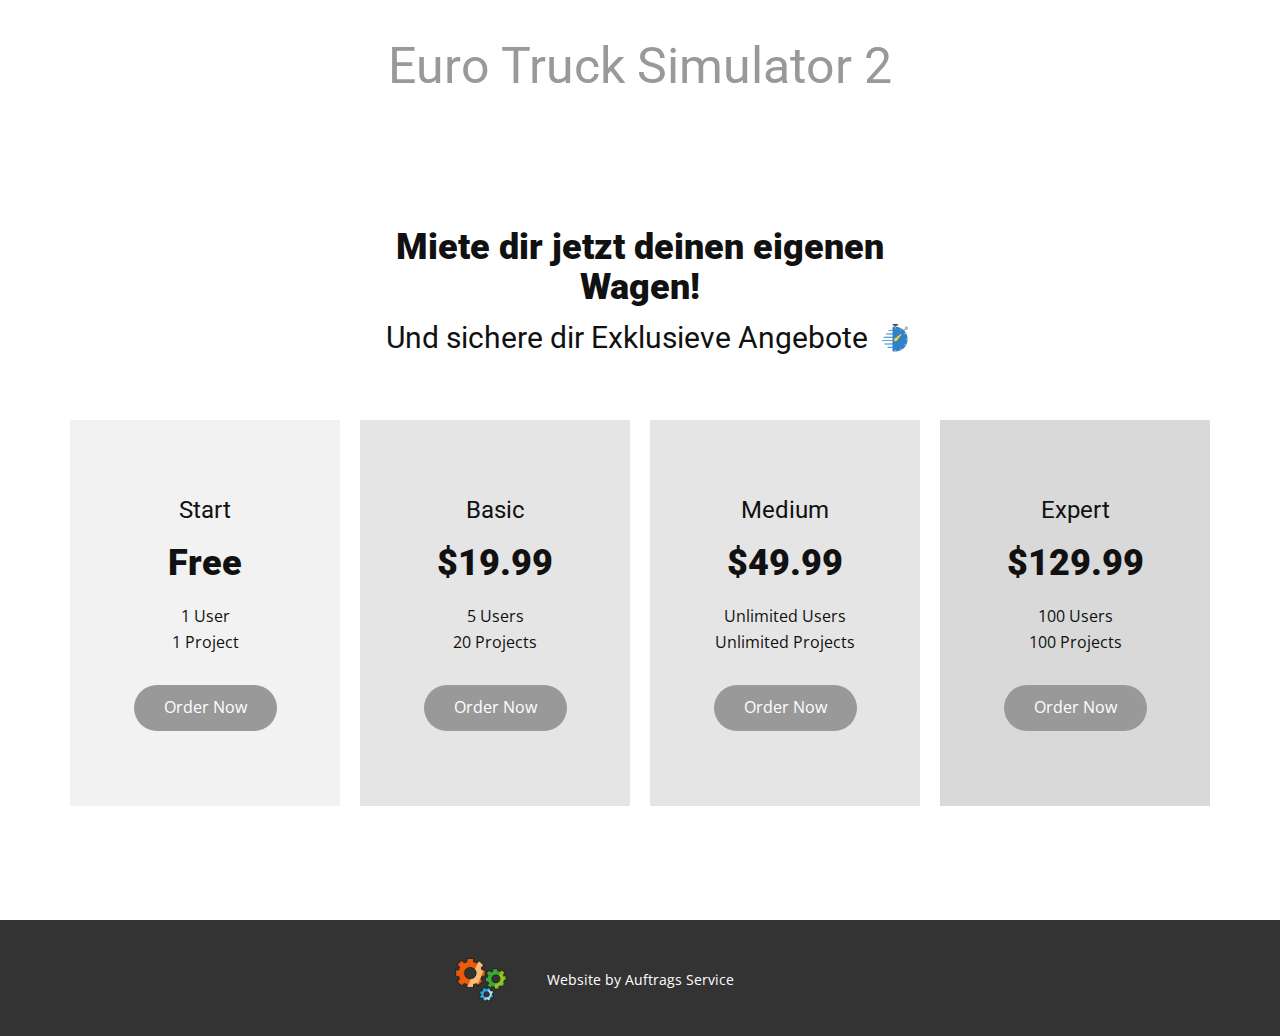
<file: index.html>
<!DOCTYPE html>
<html style="font-size: 16px;">
  <head>
    <meta name="viewport" content="width=device-width, initial-scale=1.0">
    <meta charset="utf-8">
    <meta name="keywords" content="Miete dir jetzt deinen eigenen Wagen!, Free, $19.99, $49.99, ​$129.99">
    <meta name="description" content="">
    <meta name="page_type" content="np-template-header-footer-from-plugin">
    <title>Startseite</title>
    <link rel="stylesheet" href="nicepage.css" media="screen">
<link rel="stylesheet" href="Startseite.css" media="screen">
    <script class="u-script" type="text/javascript" src="jquery.js" defer=""></script>
    <script class="u-script" type="text/javascript" src="nicepage.js" defer=""></script>
    <meta name="generator" content="Nicepage 4.10.5, nicepage.com">
    <link id="u-theme-google-font" rel="stylesheet" href="https://fonts.googleapis.com/css?family=Roboto:100,100i,300,300i,400,400i,500,500i,700,700i,900,900i|Open+Sans:300,300i,400,400i,500,500i,600,600i,700,700i,800,800i">
    
    
    <script type="application/ld+json">{
		"@context": "http://schema.org",
		"@type": "Organization",
		"name": "Euro Truck Simulator 2"
}</script>
    <meta name="theme-color" content="#478ac9">
    <meta property="og:title" content="Startseite">
    <meta property="og:type" content="website">
  </head>
  <body data-home-page="Startseite.html" data-home-page-title="Startseite" class="u-body u-xl-mode"><header class="u-clearfix u-header u-header" id="sec-05e7"><div class="u-clearfix u-sheet u-sheet-1">
        <h3 class="u-headline u-text u-text-default u-text-grey-40 u-text-1">
          <a href="/"> Euro Truck Simulator 2</a>
        </h3>
      </div></header>
    <section class="u-align-center u-clearfix u-section-1" id="sec-4af7">
      <div class="u-clearfix u-sheet u-sheet-1">
        <h2 class="u-text u-text-1">Miete dir jetzt deinen eigenen Wagen!<br>
        </h2>
        <h3 class="u-text u-text-2">Und sichere dir Exklusieve Angebote&nbsp;</h3><span class="u-icon u-icon-1"><svg class="u-svg-link" preserveAspectRatio="xMidYMin slice" viewBox="0 0 59 59" style=""><use xmlns:xlink="http://www.w3.org/1999/xlink" xlink:href="#svg-2f73"></use></svg><svg xmlns="http://www.w3.org/2000/svg" xmlns:xlink="http://www.w3.org/1999/xlink" version="1.1" xml:space="preserve" class="u-svg-content" viewBox="0 0 59 59" x="0px" y="0px" id="svg-2f73" style="enable-background:new 0 0 59 59;"><line style="fill:none;stroke:#424A60;stroke-width:2;stroke-linecap:round;stroke-miterlimit:10;" x1="48.515" y1="13.615" x2="52.05" y2="10.08"></line><rect x="50.464" y="5.665" transform="matrix(0.7071 -0.7071 0.7071 0.7071 9.5322 40.3433)" style="fill:#AFB6BB;" width="6.001" height="6"></rect><path style="fill:#3083C9;" d="M30.13,6c-2.008,0-3.96,0.235-5.837,0.666V13h-8c-0.553,0-1,0.447-1,1s0.447,1,1,1h8v5h-13
	c-0.553,0-1,0.447-1,1s0.447,1,1,1h13v5h-18c-0.553,0-1,0.447-1,1s0.447,1,1,1h18v5h-22c-0.553,0-1,0.447-1,1s0.447,1,1,1h22v5h-16
	c-0.553,0-1,0.447-1,1s0.447,1,1,1h16v5h-10c-0.553,0-1,0.447-1,1s0.447,1,1,1h10v7.334C26.17,57.765,28.122,58,30.13,58
	c14.359,0,26-11.641,26-26S44.489,6,30.13,6z"></path><path style="fill:#2B77AA;" d="M44,23.172c-0.348-0.346-0.896-0.39-1.293-0.104L29.76,32.433c-0.844,0.614-1.375,1.563-1.456,2.604
	s0.296,2.06,1.033,2.797c0.673,0.673,1.567,1.044,2.518,1.044c1.138,0,2.216-0.549,2.886-1.47l9.363-12.944
	C44.391,24.067,44.348,23.519,44,23.172z"></path><path style="fill:#EFCE4A;" d="M43,21.293c-0.348-0.346-0.896-0.39-1.293-0.104L28.76,30.554c-0.844,0.614-1.375,1.563-1.456,2.604
	s0.296,2.06,1.033,2.797C29.01,36.629,29.904,37,30.854,37c1.138,0,2.216-0.549,2.886-1.47l9.363-12.944
	C43.391,22.188,43.348,21.64,43,21.293z"></path><path style="fill:#424A60;" d="M28.293,6.084C28.954,6.034,29.619,6,30.293,6s1.339,0.034,2,0.084V3h2.5c0.828,0,1.5-0.672,1.5-1.5
	v0c0-0.828-0.672-1.5-1.5-1.5h-9c-0.828,0-1.5,0.672-1.5,1.5v0c0,0.828,0.672,1.5,1.5,1.5h2.5V6.084z"></path><g><path style="fill:#A1C8EC;" d="M30.293,5c-0.553,0-1,0.447-1,1v3c0,0.553,0.447,1,1,1s1-0.447,1-1V6
		C31.293,5.447,30.846,5,30.293,5z"></path><path style="fill:#A1C8EC;" d="M30.293,54c-0.553,0-1,0.447-1,1v3c0,0.553,0.447,1,1,1s1-0.447,1-1v-3
		C31.293,54.447,30.846,54,30.293,54z"></path><path style="fill:#A1C8EC;" d="M56.13,31h-3c-0.553,0-1,0.447-1,1s0.447,1,1,1h3c0.553,0,1-0.447,1-1S56.683,31,56.13,31z"></path><path style="fill:#A1C8EC;" d="M43.63,8.617c-0.479-0.277-1.09-0.112-1.366,0.366l-1.5,2.599c-0.276,0.479-0.112,1.09,0.366,1.366
		c0.157,0.091,0.329,0.134,0.499,0.134c0.346,0,0.682-0.18,0.867-0.5l1.5-2.599C44.272,9.505,44.108,8.893,43.63,8.617z"></path><path style="fill:#A1C8EC;" d="M53.146,44.134l-2.598-1.5c-0.478-0.277-1.09-0.114-1.366,0.366
		c-0.276,0.479-0.112,1.09,0.366,1.366l2.598,1.5C52.304,45.957,52.475,46,52.645,46c0.346,0,0.682-0.179,0.867-0.5
		C53.789,45.021,53.625,44.41,53.146,44.134z"></path><path style="fill:#A1C8EC;" d="M42.496,51.419c-0.277-0.48-0.89-0.644-1.366-0.366c-0.479,0.276-0.643,0.888-0.366,1.366l1.5,2.598
		c0.186,0.321,0.521,0.5,0.867,0.5c0.17,0,0.342-0.043,0.499-0.134c0.479-0.276,0.643-0.888,0.366-1.366L42.496,51.419z"></path><path style="fill:#A1C8EC;" d="M50.05,21.5c0.17,0,0.342-0.043,0.499-0.134l2.598-1.5c0.479-0.276,0.643-0.888,0.366-1.366
		c-0.276-0.479-0.89-0.644-1.366-0.366l-2.598,1.5C49.07,19.91,48.906,20.521,49.183,21C49.368,21.321,49.704,21.5,50.05,21.5z"></path>
</g></svg></span>
        <div class="u-clearfix u-expanded-width u-gutter-20 u-layout-wrap u-layout-wrap-1">
          <div class="u-gutter-0 u-layout">
            <div class="u-layout-row">
              <div class="u-align-center u-border-no-bottom u-border-no-left u-border-no-right u-border-no-top u-container-style u-grey-5 u-layout-cell u-left-cell u-size-15 u-size-30-md u-layout-cell-1">
                <div class="u-container-layout u-valign-middle u-container-layout-1">
                  <h4 class="u-text u-text-3">Start</h4>
                  <h2 class="u-text u-text-4">Free</h2>
                  <p class="u-text u-text-5">1 User <br>1 Project 
                  </p>
                  <a href="" class="u-btn u-btn-round u-button-style u-grey-40 u-radius-50 u-btn-1">Order Now</a>
                </div>
              </div>
              <div class="u-border-no-bottom u-border-no-left u-border-no-right u-border-no-top u-container-style u-grey-10 u-layout-cell u-size-15 u-size-30-md u-layout-cell-2">
                <div class="u-container-layout u-valign-middle u-container-layout-2">
                  <h4 class="u-align-center u-text u-text-6">Basic</h4>
                  <h2 class="u-align-center u-text u-text-7">$19.99</h2>
                  <p class="u-align-center u-text u-text-8">5 Users <br>20&nbsp;Projects 
                  </p>
                  <a href="" class="u-btn u-btn-round u-button-style u-grey-40 u-radius-50 u-btn-2">Order Now</a>
                </div>
              </div>
              <div class="u-align-center u-container-style u-grey-10 u-layout-cell u-size-15 u-size-30-md u-layout-cell-3">
                <div class="u-container-layout u-valign-middle u-container-layout-3">
                  <h4 class="u-text u-text-9">Medium</h4>
                  <h2 class="u-text u-text-10">$49.99</h2>
                  <p class="u-text u-text-11">Unlimited Users <br>Unlimited&nbsp;Projects 
                  </p>
                  <a href="" class="u-btn u-btn-round u-button-style u-grey-40 u-radius-50 u-btn-3">Order Now</a>
                </div>
              </div>
              <div class="u-align-center u-border-no-bottom u-border-no-left u-border-no-right u-border-no-top u-container-style u-grey-15 u-layout-cell u-right-cell u-size-15 u-size-30-md u-layout-cell-4">
                <div class="u-container-layout u-valign-middle u-container-layout-4">
                  <h4 class="u-text u-text-12">Expert</h4>
                  <h2 class="u-text u-text-13"> $129.99</h2>
                  <p class="u-text u-text-14">100 Users <br>100&nbsp;Projects 
                  </p>
                  <a href="" class="u-btn u-btn-round u-button-style u-grey-40 u-radius-50 u-btn-4" data-animation-name="" data-animation-duration="0" data-animation-delay="0" data-animation-direction="">Order Now</a>
                </div>
              </div>
            </div>
          </div>
        </div>
      </div>
    </section>
    
    
    <footer class="u-align-center u-clearfix u-footer u-grey-80 u-footer" id="sec-63d7"><div class="u-clearfix u-sheet u-sheet-1">
        <p class="u-small-text u-text u-text-variant u-text-1">Website by Auftrags Service</p>
        <img class="u-image u-image-default u-preserve-proportions u-image-1" src="images/AuftragsService_Logo_Transparent_4k.png" alt="" data-image-width="3840" data-image-height="3840">
      </div></footer>
    
  </body>
</html>
</file>
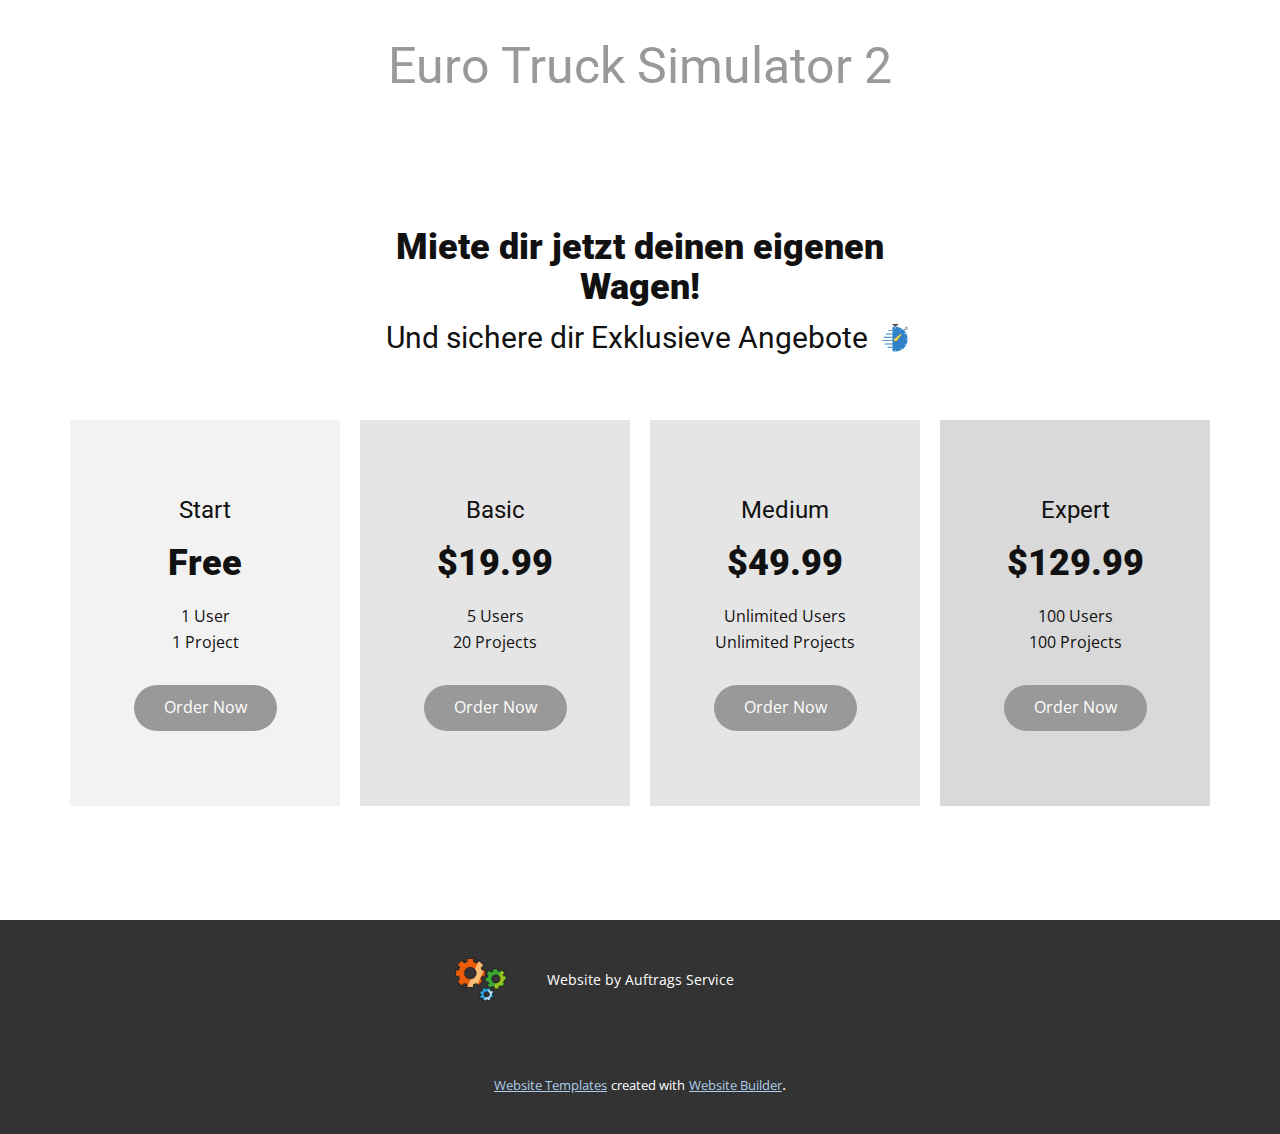
<file: Startseite.html>
<!DOCTYPE html>
<html style="font-size: 16px;">
  <head>
    <meta name="viewport" content="width=device-width, initial-scale=1.0">
    <meta charset="utf-8">
    <meta name="keywords" content="Miete dir jetzt deinen eigenen Wagen!, Free, $19.99, $49.99, ​$129.99">
    <meta name="description" content="">
    <meta name="page_type" content="np-template-header-footer-from-plugin">
    <title>Startseite</title>
    <link rel="stylesheet" href="nicepage.css" media="screen">
<link rel="stylesheet" href="Startseite.css" media="screen">
    <script class="u-script" type="text/javascript" src="jquery.js" defer=""></script>
    <script class="u-script" type="text/javascript" src="nicepage.js" defer=""></script>
    <meta name="generator" content="Nicepage 4.10.5, nicepage.com">
    <link id="u-theme-google-font" rel="stylesheet" href="https://fonts.googleapis.com/css?family=Roboto:100,100i,300,300i,400,400i,500,500i,700,700i,900,900i|Open+Sans:300,300i,400,400i,500,500i,600,600i,700,700i,800,800i">
    
    
    <script type="application/ld+json">{
		"@context": "http://schema.org",
		"@type": "Organization",
		"name": "Euro Truck Simulator 2"
}</script>
    <meta name="theme-color" content="#478ac9">
    <meta property="og:title" content="Startseite">
    <meta property="og:type" content="website">
  </head>
  <body class="u-body u-xl-mode"><header class="u-clearfix u-header u-header" id="sec-05e7"><div class="u-clearfix u-sheet u-sheet-1">
        <h3 class="u-headline u-text u-text-default u-text-grey-40 u-text-1">
          <a href="/"> Euro Truck Simulator 2</a>
        </h3>
      </div></header>
    <section class="u-align-center u-clearfix u-section-1" id="sec-4af7">
      <div class="u-clearfix u-sheet u-sheet-1">
        <h2 class="u-text u-text-1">Miete dir jetzt deinen eigenen Wagen!<br>
        </h2>
        <h3 class="u-text u-text-2">Und sichere dir Exklusieve Angebote&nbsp;</h3><span class="u-icon u-icon-1"><svg class="u-svg-link" preserveAspectRatio="xMidYMin slice" viewBox="0 0 59 59" style=""><use xmlns:xlink="http://www.w3.org/1999/xlink" xlink:href="#svg-2f73"></use></svg><svg xmlns="http://www.w3.org/2000/svg" xmlns:xlink="http://www.w3.org/1999/xlink" version="1.1" xml:space="preserve" class="u-svg-content" viewBox="0 0 59 59" x="0px" y="0px" id="svg-2f73" style="enable-background:new 0 0 59 59;"><line style="fill:none;stroke:#424A60;stroke-width:2;stroke-linecap:round;stroke-miterlimit:10;" x1="48.515" y1="13.615" x2="52.05" y2="10.08"></line><rect x="50.464" y="5.665" transform="matrix(0.7071 -0.7071 0.7071 0.7071 9.5322 40.3433)" style="fill:#AFB6BB;" width="6.001" height="6"></rect><path style="fill:#3083C9;" d="M30.13,6c-2.008,0-3.96,0.235-5.837,0.666V13h-8c-0.553,0-1,0.447-1,1s0.447,1,1,1h8v5h-13
	c-0.553,0-1,0.447-1,1s0.447,1,1,1h13v5h-18c-0.553,0-1,0.447-1,1s0.447,1,1,1h18v5h-22c-0.553,0-1,0.447-1,1s0.447,1,1,1h22v5h-16
	c-0.553,0-1,0.447-1,1s0.447,1,1,1h16v5h-10c-0.553,0-1,0.447-1,1s0.447,1,1,1h10v7.334C26.17,57.765,28.122,58,30.13,58
	c14.359,0,26-11.641,26-26S44.489,6,30.13,6z"></path><path style="fill:#2B77AA;" d="M44,23.172c-0.348-0.346-0.896-0.39-1.293-0.104L29.76,32.433c-0.844,0.614-1.375,1.563-1.456,2.604
	s0.296,2.06,1.033,2.797c0.673,0.673,1.567,1.044,2.518,1.044c1.138,0,2.216-0.549,2.886-1.47l9.363-12.944
	C44.391,24.067,44.348,23.519,44,23.172z"></path><path style="fill:#EFCE4A;" d="M43,21.293c-0.348-0.346-0.896-0.39-1.293-0.104L28.76,30.554c-0.844,0.614-1.375,1.563-1.456,2.604
	s0.296,2.06,1.033,2.797C29.01,36.629,29.904,37,30.854,37c1.138,0,2.216-0.549,2.886-1.47l9.363-12.944
	C43.391,22.188,43.348,21.64,43,21.293z"></path><path style="fill:#424A60;" d="M28.293,6.084C28.954,6.034,29.619,6,30.293,6s1.339,0.034,2,0.084V3h2.5c0.828,0,1.5-0.672,1.5-1.5
	v0c0-0.828-0.672-1.5-1.5-1.5h-9c-0.828,0-1.5,0.672-1.5,1.5v0c0,0.828,0.672,1.5,1.5,1.5h2.5V6.084z"></path><g><path style="fill:#A1C8EC;" d="M30.293,5c-0.553,0-1,0.447-1,1v3c0,0.553,0.447,1,1,1s1-0.447,1-1V6
		C31.293,5.447,30.846,5,30.293,5z"></path><path style="fill:#A1C8EC;" d="M30.293,54c-0.553,0-1,0.447-1,1v3c0,0.553,0.447,1,1,1s1-0.447,1-1v-3
		C31.293,54.447,30.846,54,30.293,54z"></path><path style="fill:#A1C8EC;" d="M56.13,31h-3c-0.553,0-1,0.447-1,1s0.447,1,1,1h3c0.553,0,1-0.447,1-1S56.683,31,56.13,31z"></path><path style="fill:#A1C8EC;" d="M43.63,8.617c-0.479-0.277-1.09-0.112-1.366,0.366l-1.5,2.599c-0.276,0.479-0.112,1.09,0.366,1.366
		c0.157,0.091,0.329,0.134,0.499,0.134c0.346,0,0.682-0.18,0.867-0.5l1.5-2.599C44.272,9.505,44.108,8.893,43.63,8.617z"></path><path style="fill:#A1C8EC;" d="M53.146,44.134l-2.598-1.5c-0.478-0.277-1.09-0.114-1.366,0.366
		c-0.276,0.479-0.112,1.09,0.366,1.366l2.598,1.5C52.304,45.957,52.475,46,52.645,46c0.346,0,0.682-0.179,0.867-0.5
		C53.789,45.021,53.625,44.41,53.146,44.134z"></path><path style="fill:#A1C8EC;" d="M42.496,51.419c-0.277-0.48-0.89-0.644-1.366-0.366c-0.479,0.276-0.643,0.888-0.366,1.366l1.5,2.598
		c0.186,0.321,0.521,0.5,0.867,0.5c0.17,0,0.342-0.043,0.499-0.134c0.479-0.276,0.643-0.888,0.366-1.366L42.496,51.419z"></path><path style="fill:#A1C8EC;" d="M50.05,21.5c0.17,0,0.342-0.043,0.499-0.134l2.598-1.5c0.479-0.276,0.643-0.888,0.366-1.366
		c-0.276-0.479-0.89-0.644-1.366-0.366l-2.598,1.5C49.07,19.91,48.906,20.521,49.183,21C49.368,21.321,49.704,21.5,50.05,21.5z"></path>
</g></svg></span>
        <div class="u-clearfix u-expanded-width u-gutter-20 u-layout-wrap u-layout-wrap-1">
          <div class="u-gutter-0 u-layout">
            <div class="u-layout-row">
              <div class="u-align-center u-border-no-bottom u-border-no-left u-border-no-right u-border-no-top u-container-style u-grey-5 u-layout-cell u-left-cell u-size-15 u-size-30-md u-layout-cell-1">
                <div class="u-container-layout u-valign-middle u-container-layout-1">
                  <h4 class="u-text u-text-3">Start</h4>
                  <h2 class="u-text u-text-4">Free</h2>
                  <p class="u-text u-text-5">1 User <br>1 Project 
                  </p>
                  <a href="" class="u-btn u-btn-round u-button-style u-grey-40 u-radius-50 u-btn-1">Order Now</a>
                </div>
              </div>
              <div class="u-border-no-bottom u-border-no-left u-border-no-right u-border-no-top u-container-style u-grey-10 u-layout-cell u-size-15 u-size-30-md u-layout-cell-2">
                <div class="u-container-layout u-valign-middle u-container-layout-2">
                  <h4 class="u-align-center u-text u-text-6">Basic</h4>
                  <h2 class="u-align-center u-text u-text-7">$19.99</h2>
                  <p class="u-align-center u-text u-text-8">5 Users <br>20&nbsp;Projects 
                  </p>
                  <a href="" class="u-btn u-btn-round u-button-style u-grey-40 u-radius-50 u-btn-2">Order Now</a>
                </div>
              </div>
              <div class="u-align-center u-container-style u-grey-10 u-layout-cell u-size-15 u-size-30-md u-layout-cell-3">
                <div class="u-container-layout u-valign-middle u-container-layout-3">
                  <h4 class="u-text u-text-9">Medium</h4>
                  <h2 class="u-text u-text-10">$49.99</h2>
                  <p class="u-text u-text-11">Unlimited Users <br>Unlimited&nbsp;Projects 
                  </p>
                  <a href="" class="u-btn u-btn-round u-button-style u-grey-40 u-radius-50 u-btn-3">Order Now</a>
                </div>
              </div>
              <div class="u-align-center u-border-no-bottom u-border-no-left u-border-no-right u-border-no-top u-container-style u-grey-15 u-layout-cell u-right-cell u-size-15 u-size-30-md u-layout-cell-4">
                <div class="u-container-layout u-valign-middle u-container-layout-4">
                  <h4 class="u-text u-text-12">Expert</h4>
                  <h2 class="u-text u-text-13"> $129.99</h2>
                  <p class="u-text u-text-14">100 Users <br>100&nbsp;Projects 
                  </p>
                  <a href="" class="u-btn u-btn-round u-button-style u-grey-40 u-radius-50 u-btn-4" data-animation-name="" data-animation-duration="0" data-animation-delay="0" data-animation-direction="">Order Now</a>
                </div>
              </div>
            </div>
          </div>
        </div>
      </div>
    </section>
    
    
    <footer class="u-align-center u-clearfix u-footer u-grey-80 u-footer" id="sec-63d7"><div class="u-clearfix u-sheet u-sheet-1">
        <p class="u-small-text u-text u-text-variant u-text-1">Website by Auftrags Service</p>
        <img class="u-image u-image-default u-preserve-proportions u-image-1" src="images/AuftragsService_Logo_Transparent_4k.png" alt="" data-image-width="3840" data-image-height="3840">
      </div></footer>
    <section class="u-backlink u-clearfix u-grey-80">
      <a class="u-link" href="https://nicepage.com/website-templates" target="_blank">
        <span>Website Templates</span>
      </a>
      <p class="u-text">
        <span>created with</span>
      </p>
      <a class="u-link" href="https://nicepage.me" target="_blank">
        <span>Website Builder</span>
      </a>. 
    </section>
  </body>
</html>
</file>
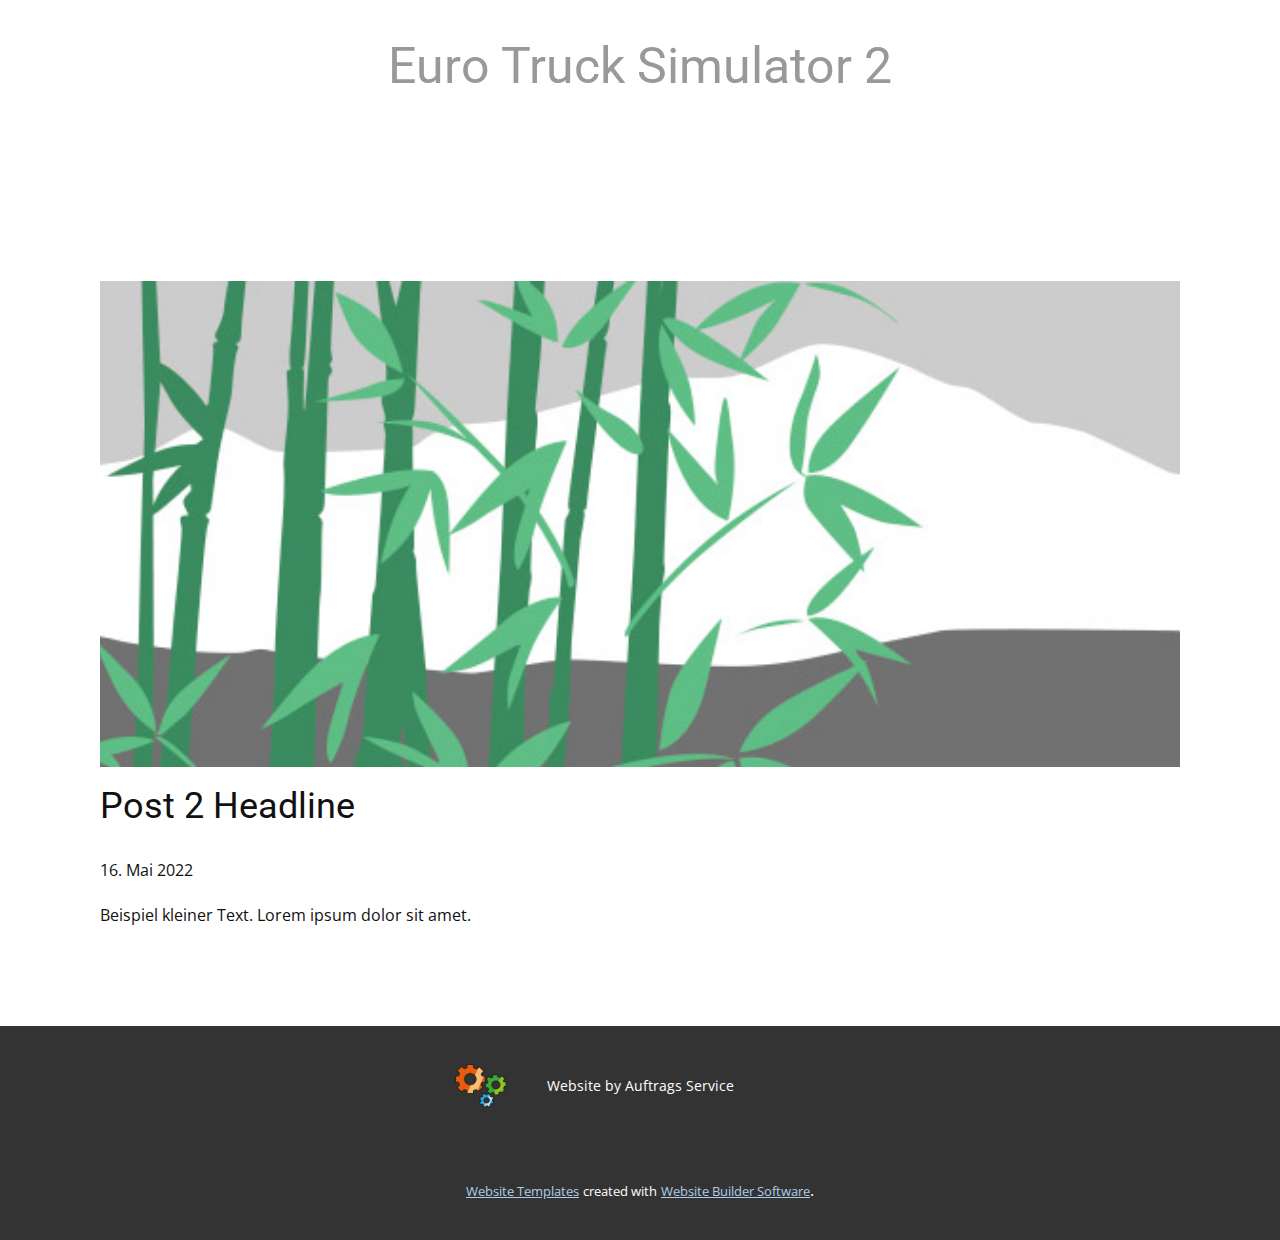
<file: blog/post-1.html>
<!doctype html>
<html style="font-size: 16px;"><head>
    <meta name="viewport" content="width=device-width, initial-scale=1.0">
    <meta charset="utf-8">
    <meta name="keywords" content="Post 1 Headline">
    <meta name="description" content="">
    <meta name="page_type" content="np-template-header-footer-from-plugin">
    <title>Post 2 Headline</title>
    <link rel="stylesheet" href="../nicepage.css" media="screen">
<link rel="stylesheet" href="../Post-Template.css" media="screen">
    <script class="u-script" type="text/javascript" src="../jquery.js" defer=""></script>
    <script class="u-script" type="text/javascript" src="../nicepage.js" defer=""></script>
    <meta name="generator" content="Nicepage 4.10.5, nicepage.com">
    <link id="u-theme-google-font" rel="stylesheet" href="https://fonts.googleapis.com/css?family=Roboto:100,100i,300,300i,400,400i,500,500i,700,700i,900,900i|Open+Sans:300,300i,400,400i,500,500i,600,600i,700,700i,800,800i">
    
    
    <script type="application/ld+json">{
		"@context": "http://schema.org",
		"@type": "Organization",
		"name": "Euro Truck Simulator 2"
}</script>
    <meta name="theme-color" content="#478ac9">
  </head>
  <body class="u-body u-xl-mode"><header class="u-clearfix u-header u-header" id="sec-05e7"><div class="u-clearfix u-sheet u-sheet-1">
        <h3 class="u-headline u-text u-text-default u-text-grey-40 u-text-1">
          <a href="/"> Euro Truck Simulator 2</a>
        </h3>
      </div></header>
    <section class="u-align-center u-clearfix u-section-1" id="sec-062b">
      <div class="u-clearfix u-sheet u-valign-middle-md u-valign-middle-sm u-valign-middle-xs u-sheet-1"><!--post_details--><!--post_details_options_json--><!--{"source":""}--><!--/post_details_options_json--><!--blog_post-->
        <div class="u-container-style u-expanded-width u-post-details u-post-details-1">
          <div class="u-container-layout u-valign-middle u-container-layout-1"><!--blog_post_image-->
            <img alt="" class="u-blog-control u-expanded-width u-image u-image-default u-image-1" src="[data-uri]"><!--/blog_post_image--><!--blog_post_header-->
            <h2 class="u-blog-control u-text u-text-1">Post 2 Headline</h2><!--/blog_post_header--><!--blog_post_metadata-->
            <div class="u-blog-control u-metadata u-metadata-1"><!--blog_post_metadata_date-->
              <span class="u-meta-date u-meta-icon">16. Mai 2022</span><!--/blog_post_metadata_date--><!--blog_post_metadata_category-->
              <!--/blog_post_metadata_category--><!--blog_post_metadata_comments-->
              <!--/blog_post_metadata_comments-->
            </div><!--/blog_post_metadata--><!--blog_post_content-->
            <div class="u-align-justify u-blog-control u-post-content u-text u-text-2 fr-view">
  Beispiel kleiner Text. Lorem ipsum dolor sit amet.
  </div><!--/blog_post_content-->
          </div>
        </div><!--/blog_post--><!--/post_details-->
      </div>
    </section>
    
    
    <footer class="u-align-center u-clearfix u-footer u-grey-80 u-footer" id="sec-63d7"><div class="u-clearfix u-sheet u-sheet-1">
        <p class="u-small-text u-text u-text-variant u-text-1">Website by Auftrags Service</p>
        <img class="u-image u-image-default u-preserve-proportions u-image-1" src="../images/AuftragsService_Logo_Transparent_4k.png" alt="" data-image-width="3840" data-image-height="3840">
      </div></footer>
    <section class="u-backlink u-clearfix u-grey-80">
      <a class="u-link" href="https://nicepage.com/website-templates" target="_blank">
        <span>Website Templates</span>
      </a>
      <p class="u-text">
        <span>created with</span>
      </p>
      <a class="u-link" href="" target="_blank">
        <span>Website Builder Software</span>
      </a>. 
    </section>
  
</body></html>
</file>
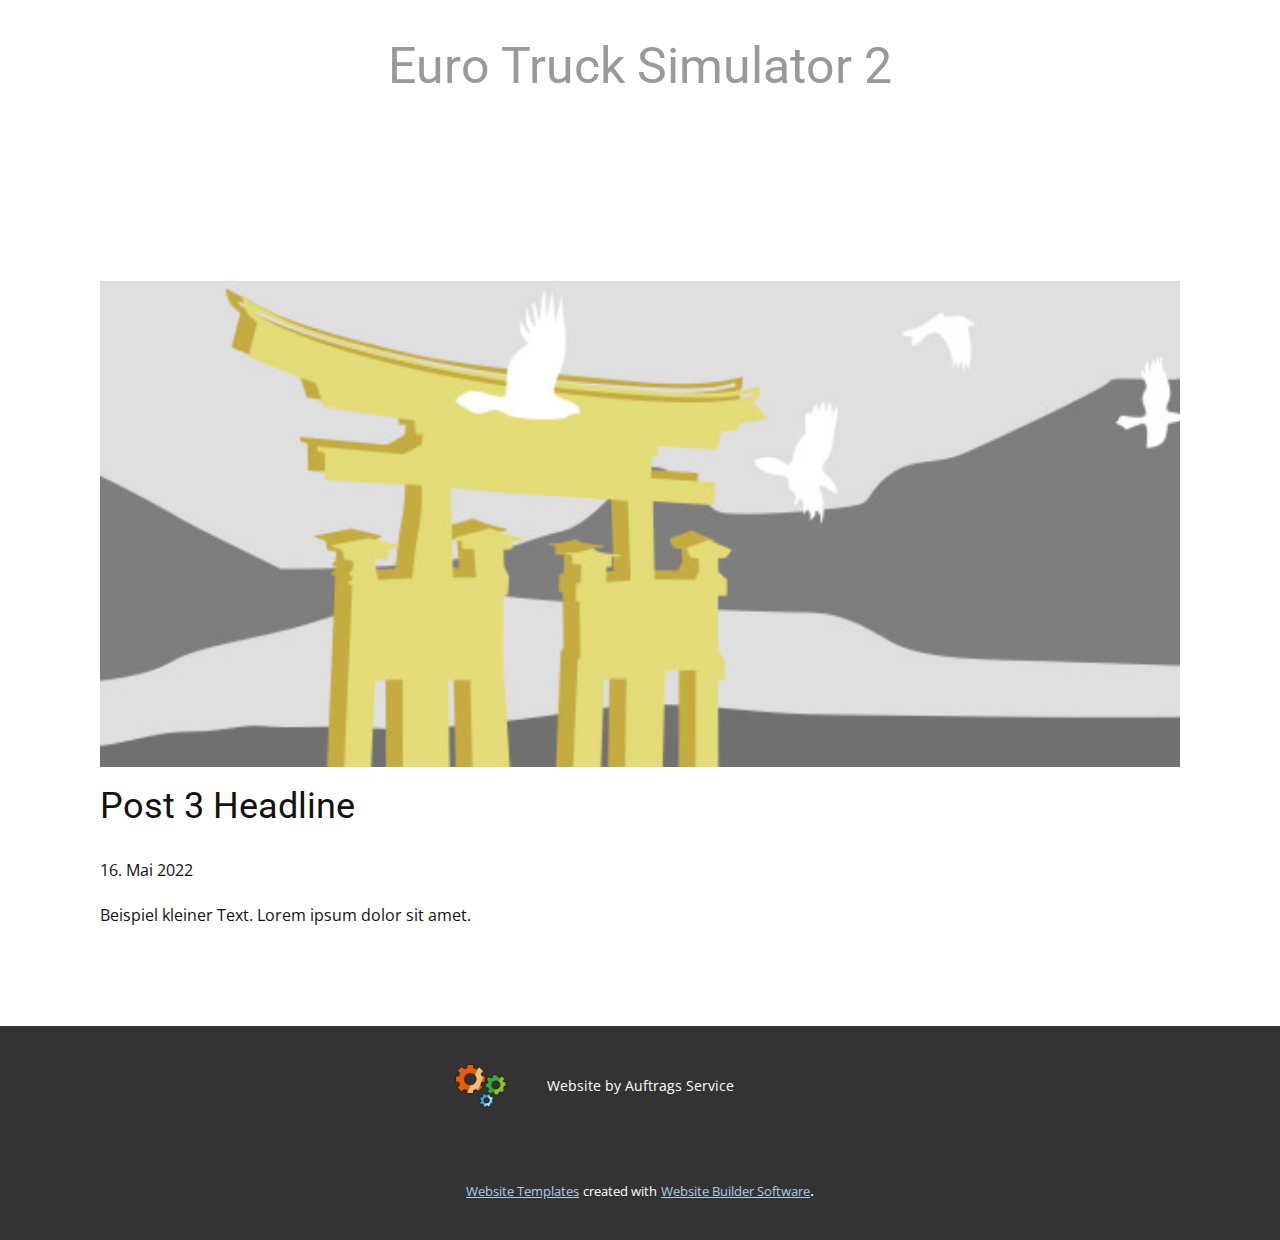
<file: blog/post-2.html>
<!doctype html>
<html style="font-size: 16px;"><head>
    <meta name="viewport" content="width=device-width, initial-scale=1.0">
    <meta charset="utf-8">
    <meta name="keywords" content="Post 1 Headline">
    <meta name="description" content="">
    <meta name="page_type" content="np-template-header-footer-from-plugin">
    <title>Post 3 Headline</title>
    <link rel="stylesheet" href="../nicepage.css" media="screen">
<link rel="stylesheet" href="../Post-Template.css" media="screen">
    <script class="u-script" type="text/javascript" src="../jquery.js" defer=""></script>
    <script class="u-script" type="text/javascript" src="../nicepage.js" defer=""></script>
    <meta name="generator" content="Nicepage 4.10.5, nicepage.com">
    <link id="u-theme-google-font" rel="stylesheet" href="https://fonts.googleapis.com/css?family=Roboto:100,100i,300,300i,400,400i,500,500i,700,700i,900,900i|Open+Sans:300,300i,400,400i,500,500i,600,600i,700,700i,800,800i">
    
    
    <script type="application/ld+json">{
		"@context": "http://schema.org",
		"@type": "Organization",
		"name": "Euro Truck Simulator 2"
}</script>
    <meta name="theme-color" content="#478ac9">
  </head>
  <body class="u-body u-xl-mode"><header class="u-clearfix u-header u-header" id="sec-05e7"><div class="u-clearfix u-sheet u-sheet-1">
        <h3 class="u-headline u-text u-text-default u-text-grey-40 u-text-1">
          <a href="/"> Euro Truck Simulator 2</a>
        </h3>
      </div></header>
    <section class="u-align-center u-clearfix u-section-1" id="sec-062b">
      <div class="u-clearfix u-sheet u-valign-middle-md u-valign-middle-sm u-valign-middle-xs u-sheet-1"><!--post_details--><!--post_details_options_json--><!--{"source":""}--><!--/post_details_options_json--><!--blog_post-->
        <div class="u-container-style u-expanded-width u-post-details u-post-details-1">
          <div class="u-container-layout u-valign-middle u-container-layout-1"><!--blog_post_image-->
            <img alt="" class="u-blog-control u-expanded-width u-image u-image-default u-image-1" src="[data-uri]"><!--/blog_post_image--><!--blog_post_header-->
            <h2 class="u-blog-control u-text u-text-1">Post 3 Headline</h2><!--/blog_post_header--><!--blog_post_metadata-->
            <div class="u-blog-control u-metadata u-metadata-1"><!--blog_post_metadata_date-->
              <span class="u-meta-date u-meta-icon">16. Mai 2022</span><!--/blog_post_metadata_date--><!--blog_post_metadata_category-->
              <!--/blog_post_metadata_category--><!--blog_post_metadata_comments-->
              <!--/blog_post_metadata_comments-->
            </div><!--/blog_post_metadata--><!--blog_post_content-->
            <div class="u-align-justify u-blog-control u-post-content u-text u-text-2 fr-view">
  Beispiel kleiner Text. Lorem ipsum dolor sit amet.
  </div><!--/blog_post_content-->
          </div>
        </div><!--/blog_post--><!--/post_details-->
      </div>
    </section>
    
    
    <footer class="u-align-center u-clearfix u-footer u-grey-80 u-footer" id="sec-63d7"><div class="u-clearfix u-sheet u-sheet-1">
        <p class="u-small-text u-text u-text-variant u-text-1">Website by Auftrags Service</p>
        <img class="u-image u-image-default u-preserve-proportions u-image-1" src="../images/AuftragsService_Logo_Transparent_4k.png" alt="" data-image-width="3840" data-image-height="3840">
      </div></footer>
    <section class="u-backlink u-clearfix u-grey-80">
      <a class="u-link" href="https://nicepage.com/website-templates" target="_blank">
        <span>Website Templates</span>
      </a>
      <p class="u-text">
        <span>created with</span>
      </p>
      <a class="u-link" href="" target="_blank">
        <span>Website Builder Software</span>
      </a>. 
    </section>
  
</body></html>
</file>
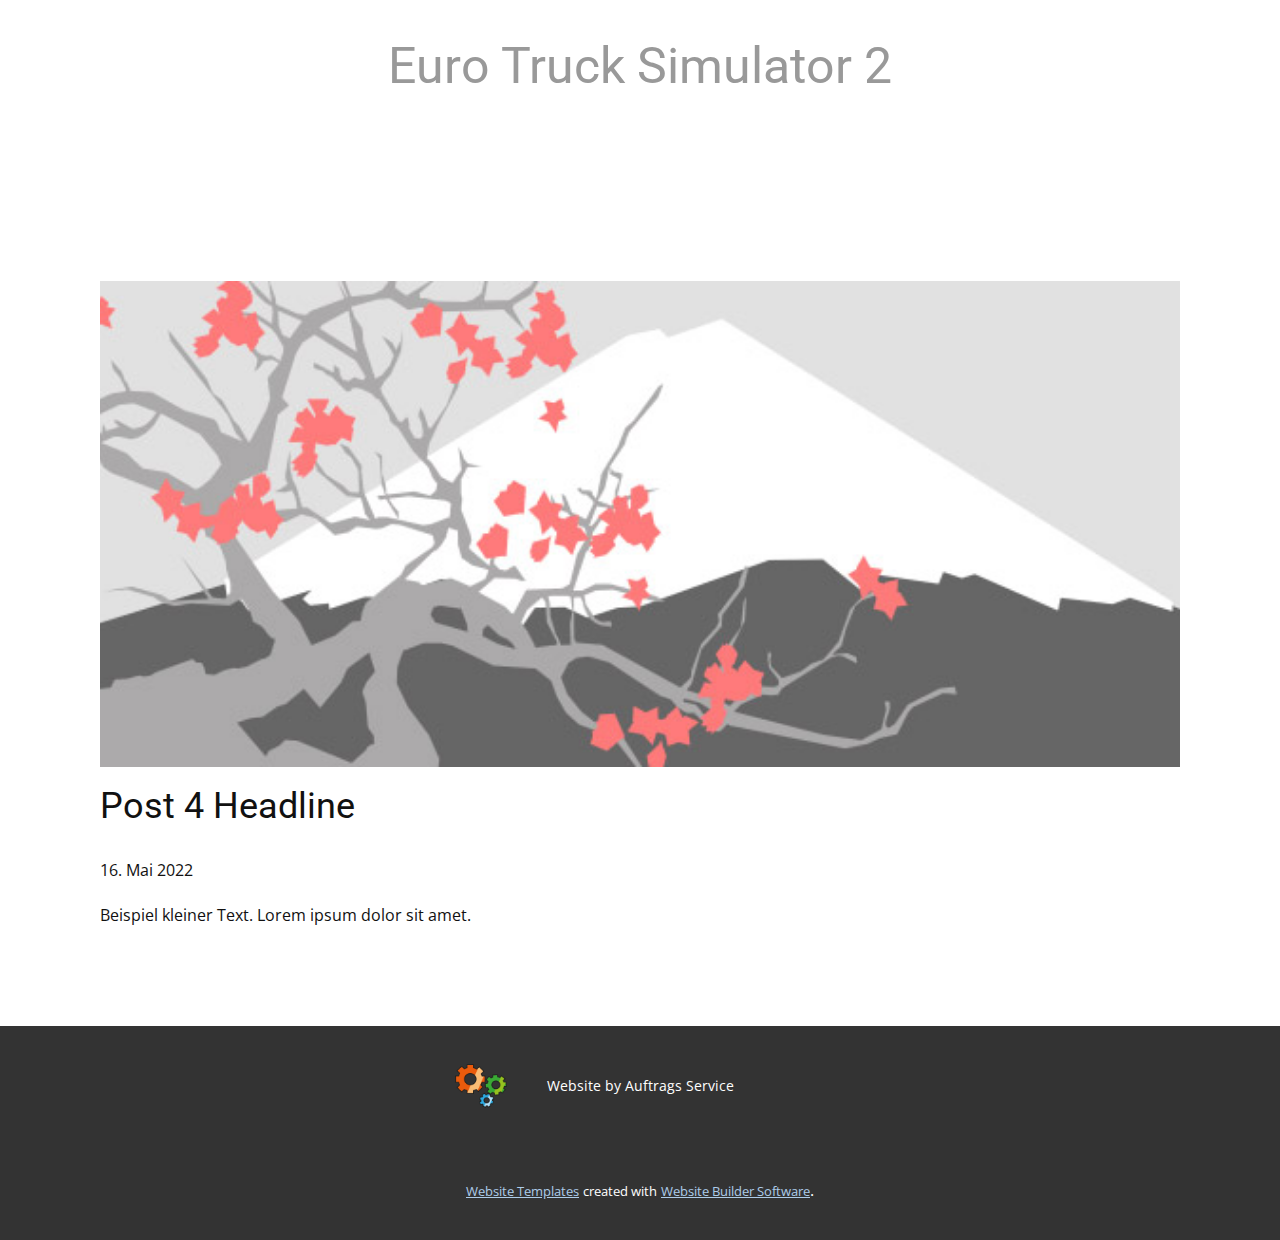
<file: blog/post-3.html>
<!doctype html>
<html style="font-size: 16px;"><head>
    <meta name="viewport" content="width=device-width, initial-scale=1.0">
    <meta charset="utf-8">
    <meta name="keywords" content="Post 1 Headline">
    <meta name="description" content="">
    <meta name="page_type" content="np-template-header-footer-from-plugin">
    <title>Post 4 Headline</title>
    <link rel="stylesheet" href="../nicepage.css" media="screen">
<link rel="stylesheet" href="../Post-Template.css" media="screen">
    <script class="u-script" type="text/javascript" src="../jquery.js" defer=""></script>
    <script class="u-script" type="text/javascript" src="../nicepage.js" defer=""></script>
    <meta name="generator" content="Nicepage 4.10.5, nicepage.com">
    <link id="u-theme-google-font" rel="stylesheet" href="https://fonts.googleapis.com/css?family=Roboto:100,100i,300,300i,400,400i,500,500i,700,700i,900,900i|Open+Sans:300,300i,400,400i,500,500i,600,600i,700,700i,800,800i">
    
    
    <script type="application/ld+json">{
		"@context": "http://schema.org",
		"@type": "Organization",
		"name": "Euro Truck Simulator 2"
}</script>
    <meta name="theme-color" content="#478ac9">
  </head>
  <body class="u-body u-xl-mode"><header class="u-clearfix u-header u-header" id="sec-05e7"><div class="u-clearfix u-sheet u-sheet-1">
        <h3 class="u-headline u-text u-text-default u-text-grey-40 u-text-1">
          <a href="/"> Euro Truck Simulator 2</a>
        </h3>
      </div></header>
    <section class="u-align-center u-clearfix u-section-1" id="sec-062b">
      <div class="u-clearfix u-sheet u-valign-middle-md u-valign-middle-sm u-valign-middle-xs u-sheet-1"><!--post_details--><!--post_details_options_json--><!--{"source":""}--><!--/post_details_options_json--><!--blog_post-->
        <div class="u-container-style u-expanded-width u-post-details u-post-details-1">
          <div class="u-container-layout u-valign-middle u-container-layout-1"><!--blog_post_image-->
            <img alt="" class="u-blog-control u-expanded-width u-image u-image-default u-image-1" src="[data-uri]"><!--/blog_post_image--><!--blog_post_header-->
            <h2 class="u-blog-control u-text u-text-1">Post 4 Headline</h2><!--/blog_post_header--><!--blog_post_metadata-->
            <div class="u-blog-control u-metadata u-metadata-1"><!--blog_post_metadata_date-->
              <span class="u-meta-date u-meta-icon">16. Mai 2022</span><!--/blog_post_metadata_date--><!--blog_post_metadata_category-->
              <!--/blog_post_metadata_category--><!--blog_post_metadata_comments-->
              <!--/blog_post_metadata_comments-->
            </div><!--/blog_post_metadata--><!--blog_post_content-->
            <div class="u-align-justify u-blog-control u-post-content u-text u-text-2 fr-view">
  Beispiel kleiner Text. Lorem ipsum dolor sit amet.
  </div><!--/blog_post_content-->
          </div>
        </div><!--/blog_post--><!--/post_details-->
      </div>
    </section>
    
    
    <footer class="u-align-center u-clearfix u-footer u-grey-80 u-footer" id="sec-63d7"><div class="u-clearfix u-sheet u-sheet-1">
        <p class="u-small-text u-text u-text-variant u-text-1">Website by Auftrags Service</p>
        <img class="u-image u-image-default u-preserve-proportions u-image-1" src="../images/AuftragsService_Logo_Transparent_4k.png" alt="" data-image-width="3840" data-image-height="3840">
      </div></footer>
    <section class="u-backlink u-clearfix u-grey-80">
      <a class="u-link" href="https://nicepage.com/website-templates" target="_blank">
        <span>Website Templates</span>
      </a>
      <p class="u-text">
        <span>created with</span>
      </p>
      <a class="u-link" href="" target="_blank">
        <span>Website Builder Software</span>
      </a>. 
    </section>
  
</body></html>
</file>
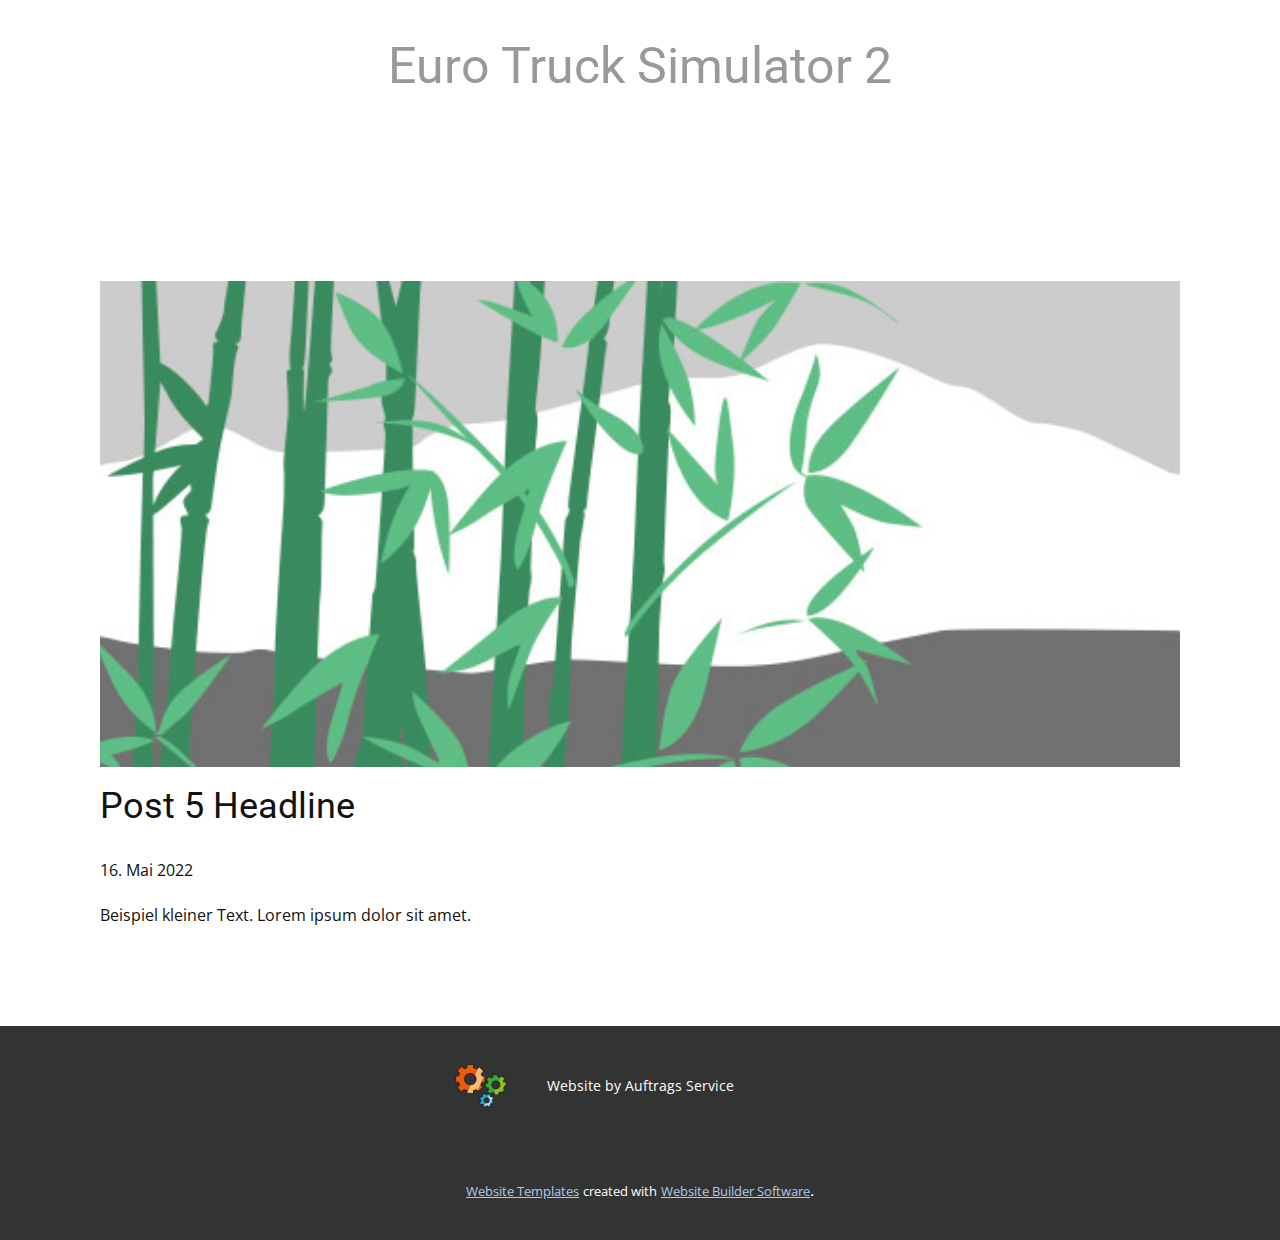
<file: blog/post-4.html>
<!doctype html>
<html style="font-size: 16px;"><head>
    <meta name="viewport" content="width=device-width, initial-scale=1.0">
    <meta charset="utf-8">
    <meta name="keywords" content="Post 1 Headline">
    <meta name="description" content="">
    <meta name="page_type" content="np-template-header-footer-from-plugin">
    <title>Post 5 Headline</title>
    <link rel="stylesheet" href="../nicepage.css" media="screen">
<link rel="stylesheet" href="../Post-Template.css" media="screen">
    <script class="u-script" type="text/javascript" src="../jquery.js" defer=""></script>
    <script class="u-script" type="text/javascript" src="../nicepage.js" defer=""></script>
    <meta name="generator" content="Nicepage 4.10.5, nicepage.com">
    <link id="u-theme-google-font" rel="stylesheet" href="https://fonts.googleapis.com/css?family=Roboto:100,100i,300,300i,400,400i,500,500i,700,700i,900,900i|Open+Sans:300,300i,400,400i,500,500i,600,600i,700,700i,800,800i">
    
    
    <script type="application/ld+json">{
		"@context": "http://schema.org",
		"@type": "Organization",
		"name": "Euro Truck Simulator 2"
}</script>
    <meta name="theme-color" content="#478ac9">
  </head>
  <body class="u-body u-xl-mode"><header class="u-clearfix u-header u-header" id="sec-05e7"><div class="u-clearfix u-sheet u-sheet-1">
        <h3 class="u-headline u-text u-text-default u-text-grey-40 u-text-1">
          <a href="/"> Euro Truck Simulator 2</a>
        </h3>
      </div></header>
    <section class="u-align-center u-clearfix u-section-1" id="sec-062b">
      <div class="u-clearfix u-sheet u-valign-middle-md u-valign-middle-sm u-valign-middle-xs u-sheet-1"><!--post_details--><!--post_details_options_json--><!--{"source":""}--><!--/post_details_options_json--><!--blog_post-->
        <div class="u-container-style u-expanded-width u-post-details u-post-details-1">
          <div class="u-container-layout u-valign-middle u-container-layout-1"><!--blog_post_image-->
            <img alt="" class="u-blog-control u-expanded-width u-image u-image-default u-image-1" src="[data-uri]"><!--/blog_post_image--><!--blog_post_header-->
            <h2 class="u-blog-control u-text u-text-1">Post 5 Headline</h2><!--/blog_post_header--><!--blog_post_metadata-->
            <div class="u-blog-control u-metadata u-metadata-1"><!--blog_post_metadata_date-->
              <span class="u-meta-date u-meta-icon">16. Mai 2022</span><!--/blog_post_metadata_date--><!--blog_post_metadata_category-->
              <!--/blog_post_metadata_category--><!--blog_post_metadata_comments-->
              <!--/blog_post_metadata_comments-->
            </div><!--/blog_post_metadata--><!--blog_post_content-->
            <div class="u-align-justify u-blog-control u-post-content u-text u-text-2 fr-view">
  Beispiel kleiner Text. Lorem ipsum dolor sit amet.
  </div><!--/blog_post_content-->
          </div>
        </div><!--/blog_post--><!--/post_details-->
      </div>
    </section>
    
    
    <footer class="u-align-center u-clearfix u-footer u-grey-80 u-footer" id="sec-63d7"><div class="u-clearfix u-sheet u-sheet-1">
        <p class="u-small-text u-text u-text-variant u-text-1">Website by Auftrags Service</p>
        <img class="u-image u-image-default u-preserve-proportions u-image-1" src="../images/AuftragsService_Logo_Transparent_4k.png" alt="" data-image-width="3840" data-image-height="3840">
      </div></footer>
    <section class="u-backlink u-clearfix u-grey-80">
      <a class="u-link" href="https://nicepage.com/website-templates" target="_blank">
        <span>Website Templates</span>
      </a>
      <p class="u-text">
        <span>created with</span>
      </p>
      <a class="u-link" href="" target="_blank">
        <span>Website Builder Software</span>
      </a>. 
    </section>
  
</body></html>
</file>
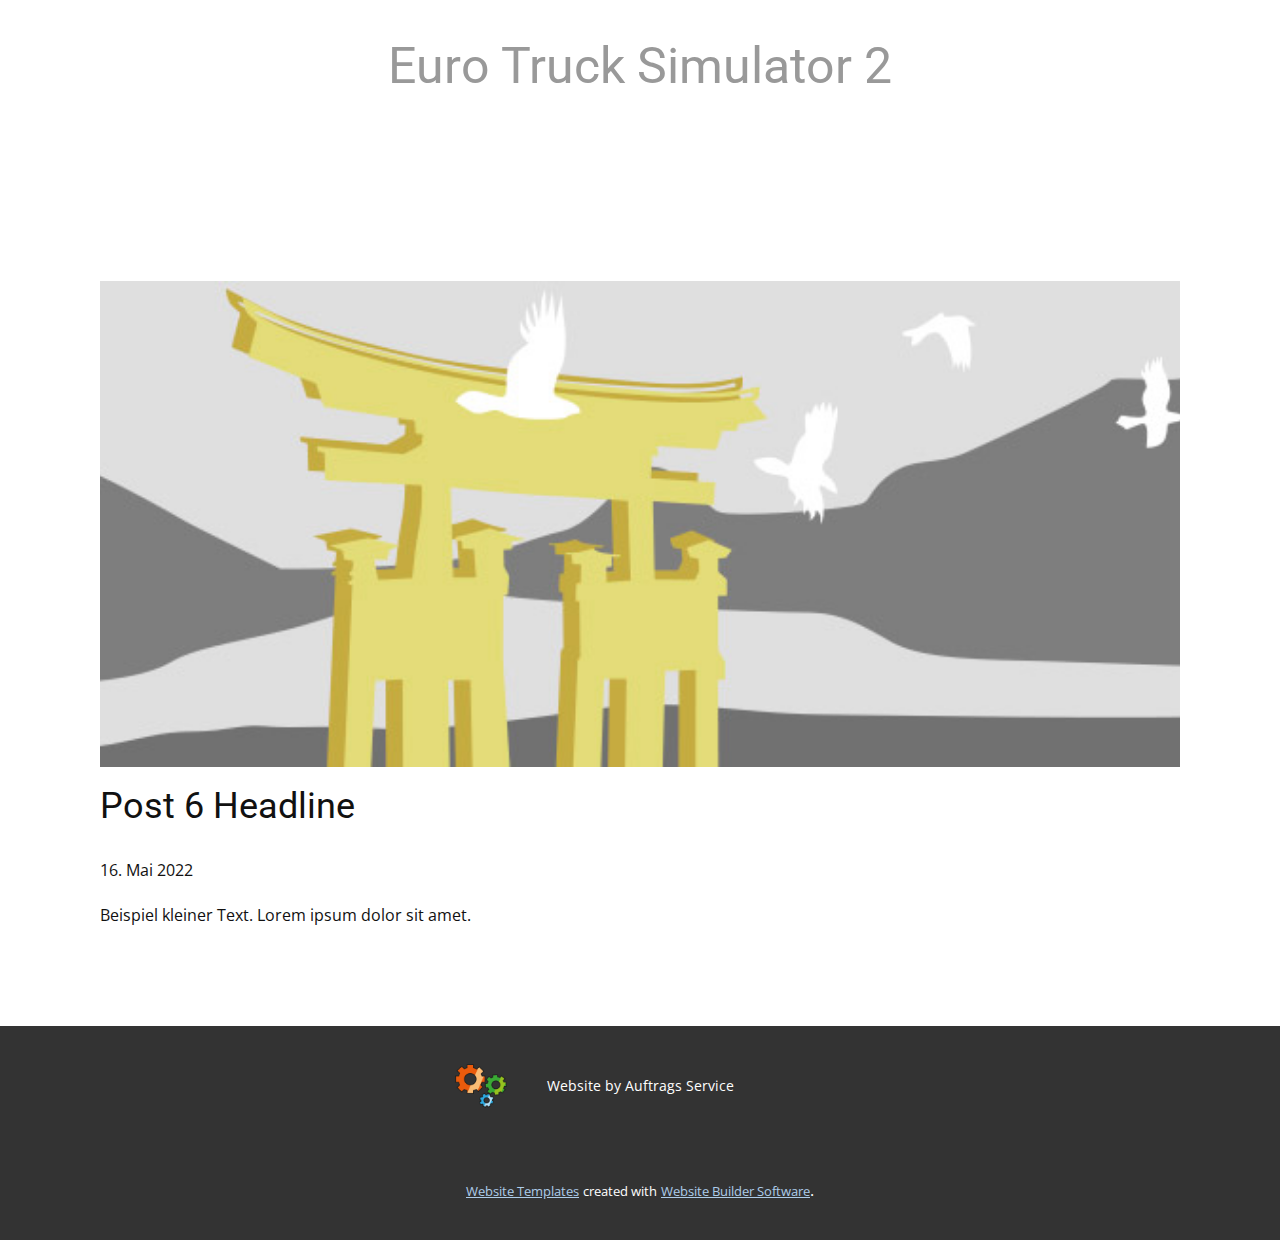
<file: blog/post-5.html>
<!doctype html>
<html style="font-size: 16px;"><head>
    <meta name="viewport" content="width=device-width, initial-scale=1.0">
    <meta charset="utf-8">
    <meta name="keywords" content="Post 1 Headline">
    <meta name="description" content="">
    <meta name="page_type" content="np-template-header-footer-from-plugin">
    <title>Post 6 Headline</title>
    <link rel="stylesheet" href="../nicepage.css" media="screen">
<link rel="stylesheet" href="../Post-Template.css" media="screen">
    <script class="u-script" type="text/javascript" src="../jquery.js" defer=""></script>
    <script class="u-script" type="text/javascript" src="../nicepage.js" defer=""></script>
    <meta name="generator" content="Nicepage 4.10.5, nicepage.com">
    <link id="u-theme-google-font" rel="stylesheet" href="https://fonts.googleapis.com/css?family=Roboto:100,100i,300,300i,400,400i,500,500i,700,700i,900,900i|Open+Sans:300,300i,400,400i,500,500i,600,600i,700,700i,800,800i">
    
    
    <script type="application/ld+json">{
		"@context": "http://schema.org",
		"@type": "Organization",
		"name": "Euro Truck Simulator 2"
}</script>
    <meta name="theme-color" content="#478ac9">
  </head>
  <body class="u-body u-xl-mode"><header class="u-clearfix u-header u-header" id="sec-05e7"><div class="u-clearfix u-sheet u-sheet-1">
        <h3 class="u-headline u-text u-text-default u-text-grey-40 u-text-1">
          <a href="/"> Euro Truck Simulator 2</a>
        </h3>
      </div></header>
    <section class="u-align-center u-clearfix u-section-1" id="sec-062b">
      <div class="u-clearfix u-sheet u-valign-middle-md u-valign-middle-sm u-valign-middle-xs u-sheet-1"><!--post_details--><!--post_details_options_json--><!--{"source":""}--><!--/post_details_options_json--><!--blog_post-->
        <div class="u-container-style u-expanded-width u-post-details u-post-details-1">
          <div class="u-container-layout u-valign-middle u-container-layout-1"><!--blog_post_image-->
            <img alt="" class="u-blog-control u-expanded-width u-image u-image-default u-image-1" src="[data-uri]"><!--/blog_post_image--><!--blog_post_header-->
            <h2 class="u-blog-control u-text u-text-1">Post 6 Headline</h2><!--/blog_post_header--><!--blog_post_metadata-->
            <div class="u-blog-control u-metadata u-metadata-1"><!--blog_post_metadata_date-->
              <span class="u-meta-date u-meta-icon">16. Mai 2022</span><!--/blog_post_metadata_date--><!--blog_post_metadata_category-->
              <!--/blog_post_metadata_category--><!--blog_post_metadata_comments-->
              <!--/blog_post_metadata_comments-->
            </div><!--/blog_post_metadata--><!--blog_post_content-->
            <div class="u-align-justify u-blog-control u-post-content u-text u-text-2 fr-view">
  Beispiel kleiner Text. Lorem ipsum dolor sit amet.
  </div><!--/blog_post_content-->
          </div>
        </div><!--/blog_post--><!--/post_details-->
      </div>
    </section>
    
    
    <footer class="u-align-center u-clearfix u-footer u-grey-80 u-footer" id="sec-63d7"><div class="u-clearfix u-sheet u-sheet-1">
        <p class="u-small-text u-text u-text-variant u-text-1">Website by Auftrags Service</p>
        <img class="u-image u-image-default u-preserve-proportions u-image-1" src="../images/AuftragsService_Logo_Transparent_4k.png" alt="" data-image-width="3840" data-image-height="3840">
      </div></footer>
    <section class="u-backlink u-clearfix u-grey-80">
      <a class="u-link" href="https://nicepage.com/website-templates" target="_blank">
        <span>Website Templates</span>
      </a>
      <p class="u-text">
        <span>created with</span>
      </p>
      <a class="u-link" href="" target="_blank">
        <span>Website Builder Software</span>
      </a>. 
    </section>
  
</body></html>
</file>
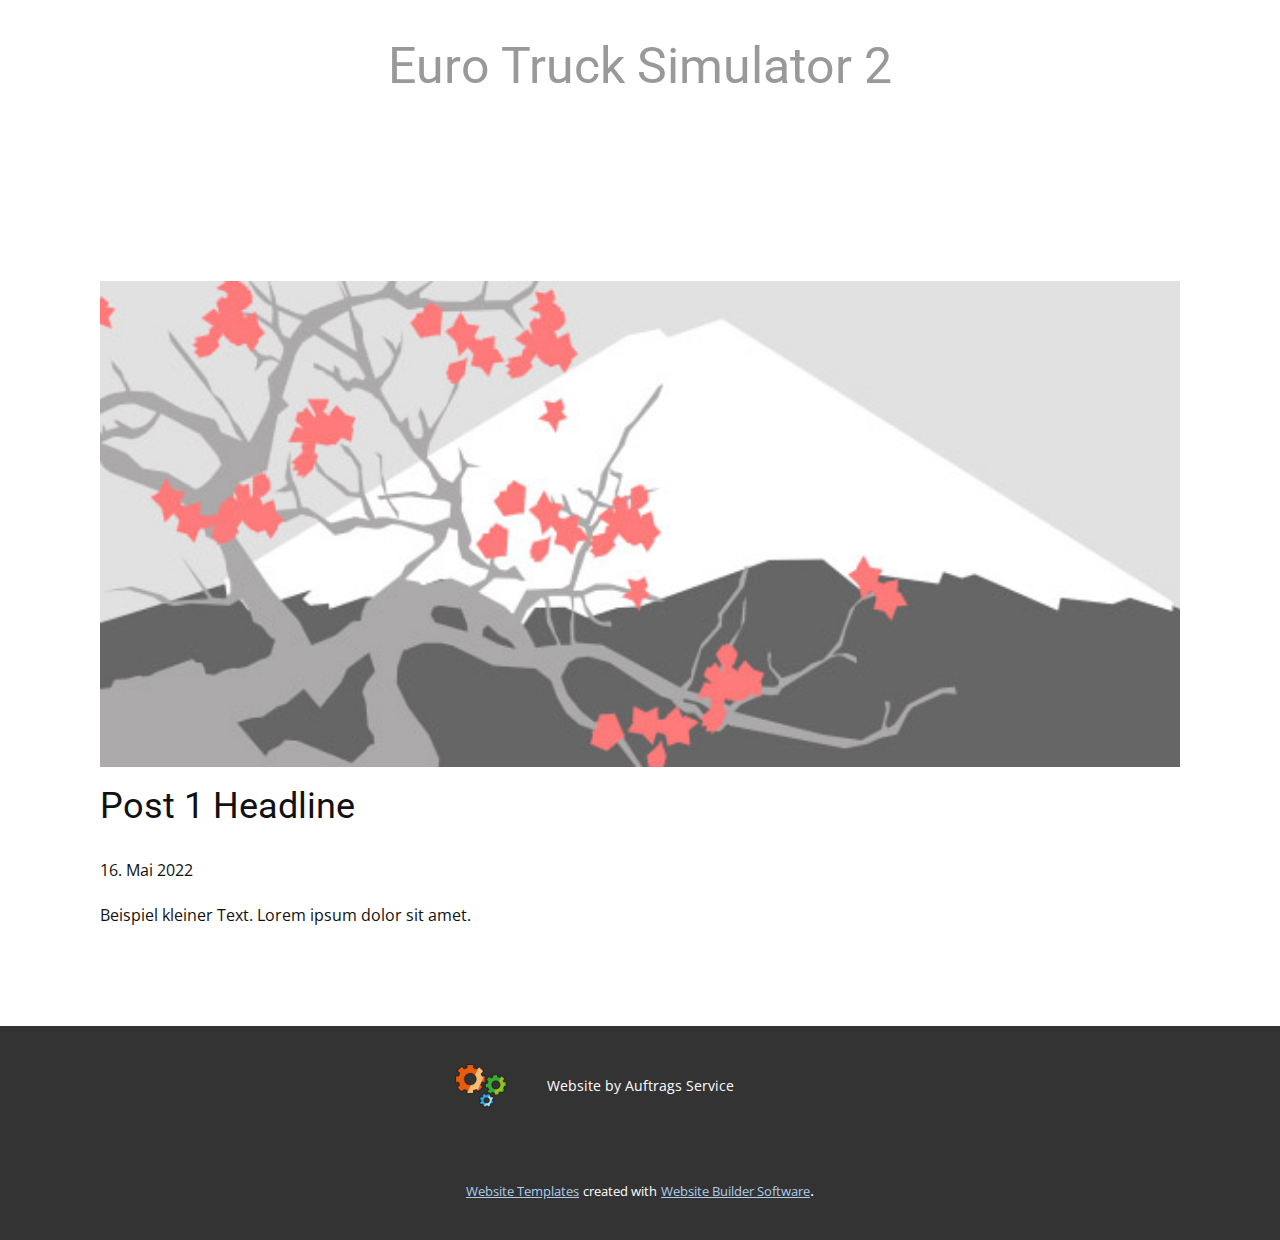
<file: blog/post.html>
<!doctype html>
<html style="font-size: 16px;"><head>
    <meta name="viewport" content="width=device-width, initial-scale=1.0">
    <meta charset="utf-8">
    <meta name="keywords" content="Post 1 Headline">
    <meta name="description" content="">
    <meta name="page_type" content="np-template-header-footer-from-plugin">
    <title>Post 1 Headline</title>
    <link rel="stylesheet" href="../nicepage.css" media="screen">
<link rel="stylesheet" href="../Post-Template.css" media="screen">
    <script class="u-script" type="text/javascript" src="../jquery.js" defer=""></script>
    <script class="u-script" type="text/javascript" src="../nicepage.js" defer=""></script>
    <meta name="generator" content="Nicepage 4.10.5, nicepage.com">
    <link id="u-theme-google-font" rel="stylesheet" href="https://fonts.googleapis.com/css?family=Roboto:100,100i,300,300i,400,400i,500,500i,700,700i,900,900i|Open+Sans:300,300i,400,400i,500,500i,600,600i,700,700i,800,800i">
    
    
    <script type="application/ld+json">{
		"@context": "http://schema.org",
		"@type": "Organization",
		"name": "Euro Truck Simulator 2"
}</script>
    <meta name="theme-color" content="#478ac9">
  </head>
  <body class="u-body u-xl-mode"><header class="u-clearfix u-header u-header" id="sec-05e7"><div class="u-clearfix u-sheet u-sheet-1">
        <h3 class="u-headline u-text u-text-default u-text-grey-40 u-text-1">
          <a href="/"> Euro Truck Simulator 2</a>
        </h3>
      </div></header>
    <section class="u-align-center u-clearfix u-section-1" id="sec-062b">
      <div class="u-clearfix u-sheet u-valign-middle-md u-valign-middle-sm u-valign-middle-xs u-sheet-1"><!--post_details--><!--post_details_options_json--><!--{"source":""}--><!--/post_details_options_json--><!--blog_post-->
        <div class="u-container-style u-expanded-width u-post-details u-post-details-1">
          <div class="u-container-layout u-valign-middle u-container-layout-1"><!--blog_post_image-->
            <img alt="" class="u-blog-control u-expanded-width u-image u-image-default u-image-1" src="[data-uri]"><!--/blog_post_image--><!--blog_post_header-->
            <h2 class="u-blog-control u-text u-text-1">Post 1 Headline</h2><!--/blog_post_header--><!--blog_post_metadata-->
            <div class="u-blog-control u-metadata u-metadata-1"><!--blog_post_metadata_date-->
              <span class="u-meta-date u-meta-icon">16. Mai 2022</span><!--/blog_post_metadata_date--><!--blog_post_metadata_category-->
              <!--/blog_post_metadata_category--><!--blog_post_metadata_comments-->
              <!--/blog_post_metadata_comments-->
            </div><!--/blog_post_metadata--><!--blog_post_content-->
            <div class="u-align-justify u-blog-control u-post-content u-text u-text-2 fr-view">
  Beispiel kleiner Text. Lorem ipsum dolor sit amet.
  </div><!--/blog_post_content-->
          </div>
        </div><!--/blog_post--><!--/post_details-->
      </div>
    </section>
    
    
    <footer class="u-align-center u-clearfix u-footer u-grey-80 u-footer" id="sec-63d7"><div class="u-clearfix u-sheet u-sheet-1">
        <p class="u-small-text u-text u-text-variant u-text-1">Website by Auftrags Service</p>
        <img class="u-image u-image-default u-preserve-proportions u-image-1" src="../images/AuftragsService_Logo_Transparent_4k.png" alt="" data-image-width="3840" data-image-height="3840">
      </div></footer>
    <section class="u-backlink u-clearfix u-grey-80">
      <a class="u-link" href="https://nicepage.com/website-templates" target="_blank">
        <span>Website Templates</span>
      </a>
      <p class="u-text">
        <span>created with</span>
      </p>
      <a class="u-link" href="" target="_blank">
        <span>Website Builder Software</span>
      </a>. 
    </section>
  
</body></html>
</file>
